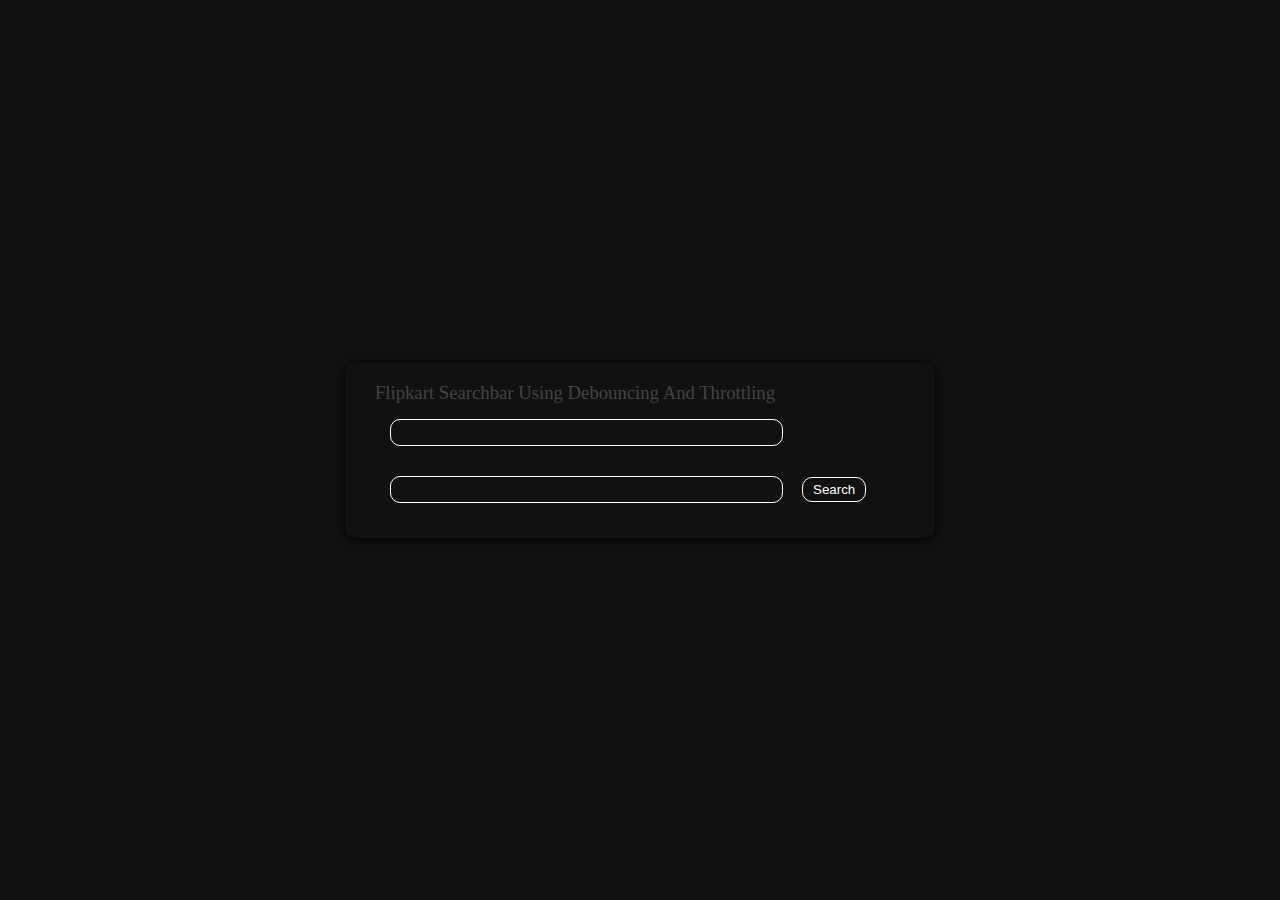
<file: FlipkartSearchBar/Searchbar.html>
<!DOCTYPE html>
<html lang="en">
<head>
    <meta charset="UTF-8">
    <meta name="viewport" content="width=device-width, initial-scale=1.0">
    <title>Flipkart Search Bar</title>
    <script src="Searchbar.js"></script>
    <link rel="stylesheet" href="Searchbar.css">
</head>
<body>
    <div class="searchbar">
        <h3>Flipkart Searchbar Using Debouncing And Throttling</h3>
        <input type="text" onchange="BetterFunction()">
        <input type="text" id="search">
        <button id="myid" onClick="newFun()">Search</button>
    </div>
</body>
</html>
</file>
<file: FlipkartSearchBar/Searchbar.css>
*{
    margin: 0;
    padding: 0;
}

body{
    background-color: #111;
    display: flex;
    justify-content: center;
    align-items: center;
    min-height: 100vh;
}

.searchbar {
    padding: 20px 30px;
    background-color: #111;
    border-radius: 10px;
    box-shadow: 0px 2px 10px 0px rgb(0,0,0);
}

h3 {
    font-weight: 300;
    color: #444;
}

input{
    width: 70%;
    height: 25px;
    background-color: #111;
    border: 0.1px solid #fff;
    border-radius: 10px;
    margin: 15px;
    color: #fff;
    padding: 0px 10px;
}

button{
    height: 25px;
    padding: 0px 10px;
    background-color: #111;
    border: 0.1px solid #fff;
    color: #fff;
    border-radius: 10px;
}
</file>
